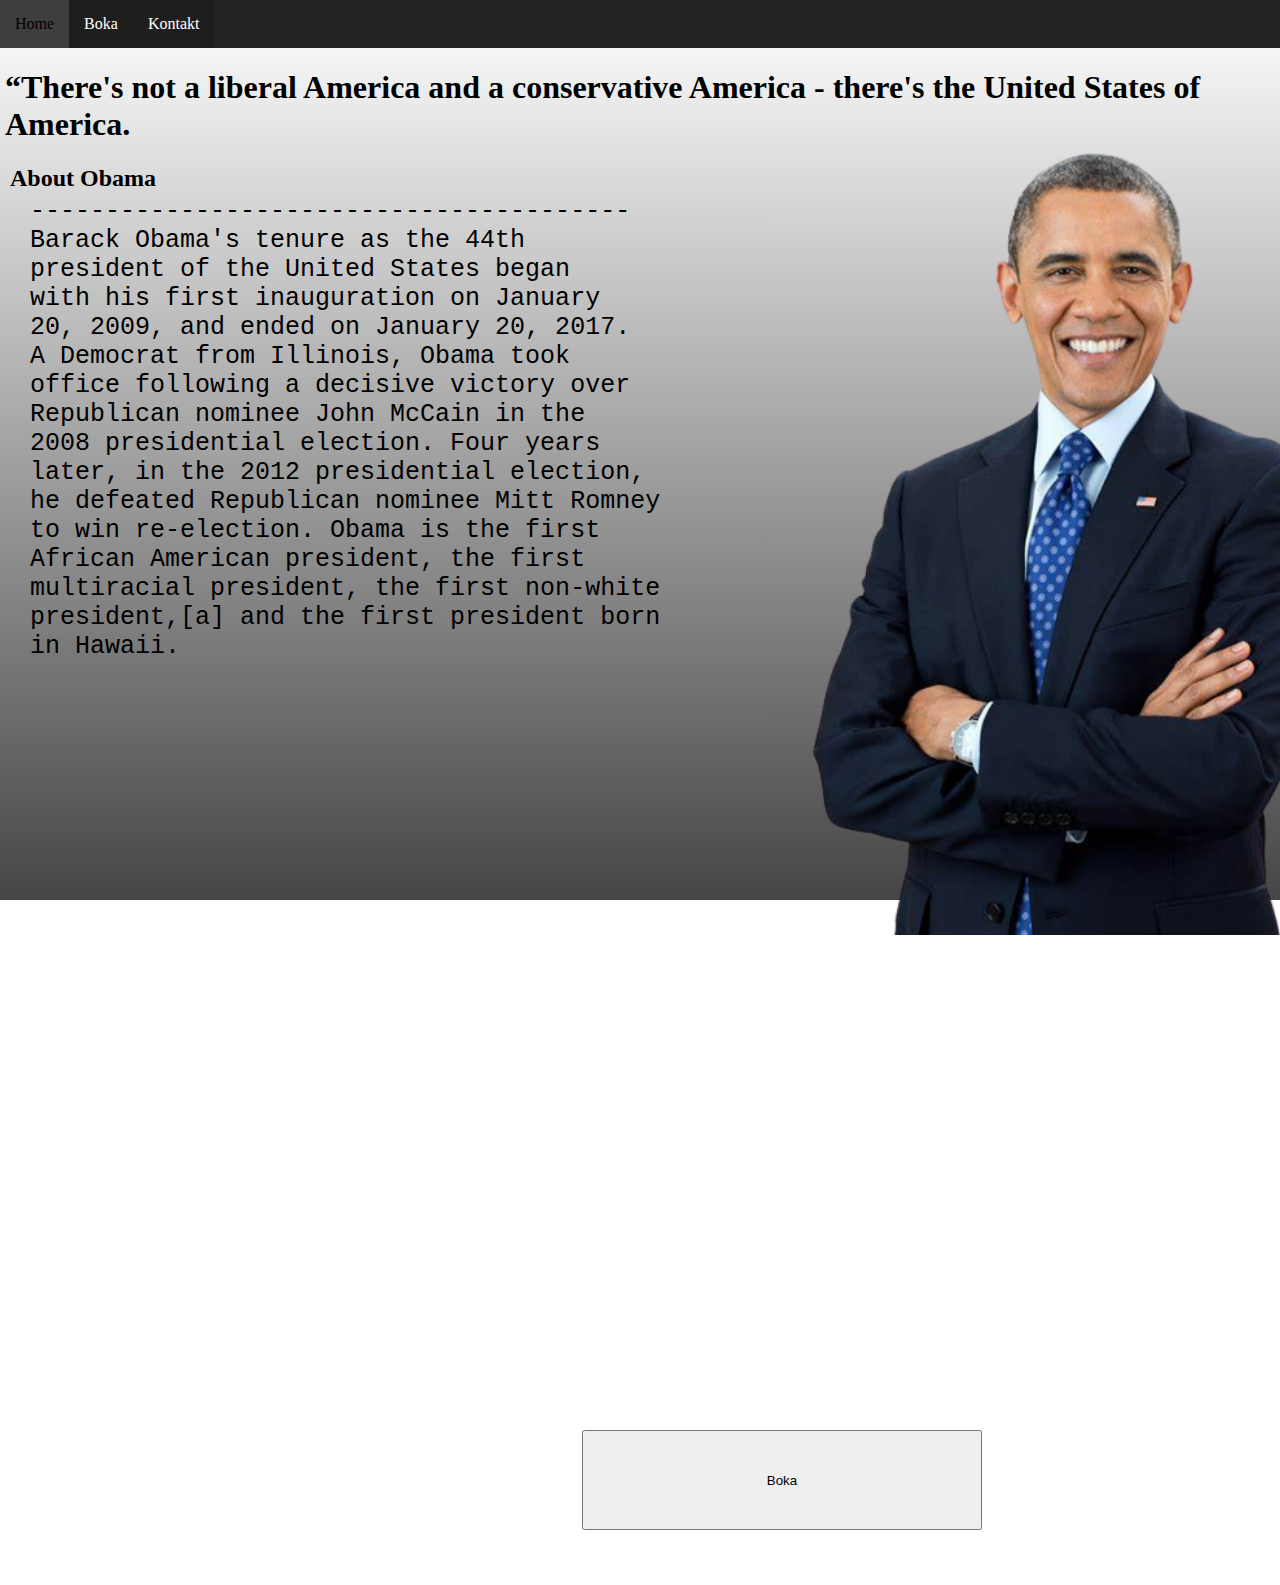
<file: index.html>
<!DOCTYPE html>

<html>
    <head>
        <title>Barack Obama</title>
        <link rel="icon" type="image/jpeg" href="Images/mk.jpeg">
        <link rel="stylesheet" href="style.css">
    </head>

    <body >
            <nav class="navbar">
               <ul>
                 <li><a href="index.html">Home</a></li>
                 <li><a href="boka.html">Boka</a></li>
                 <li><a href="index.html">Kontakt</a></li>
               </ul>
            </nav>

        <main>
            <h1>“There's not a liberal America and a conservative America - there's the United States of America.</h1>
            <h2 id="aboutmaria">About Obama</h2>
            <pre id="mariafacts">
                ----------------------------------------
                Barack Obama's tenure as the 44th 
                president of the United States began 
                with his first inauguration on January 
                20, 2009, and ended on January 20, 2017. 
                A Democrat from Illinois, Obama took 
                office following a decisive victory over 
                Republican nominee John McCain in the 
                2008 presidential election. Four years 
                later, in the 2012 presidential election, 
                he defeated Republican nominee Mitt Romney 
                to win re-election. Obama is the first 
                African American president, the first 
                multiracial president, the first non-white 
                president,[a] and the first president born 
                in Hawaii.
            </pre>
            <img src="Images/obama-removebg-preview.png" id="naturepic">
            <a href="boka.html">
                <button style="height: 100px; width: 400px; position: relative; top: -50px; right: -50px;">
                    Boka
                </button>
            </a>
        </main>
    </body>
</html>
</file>
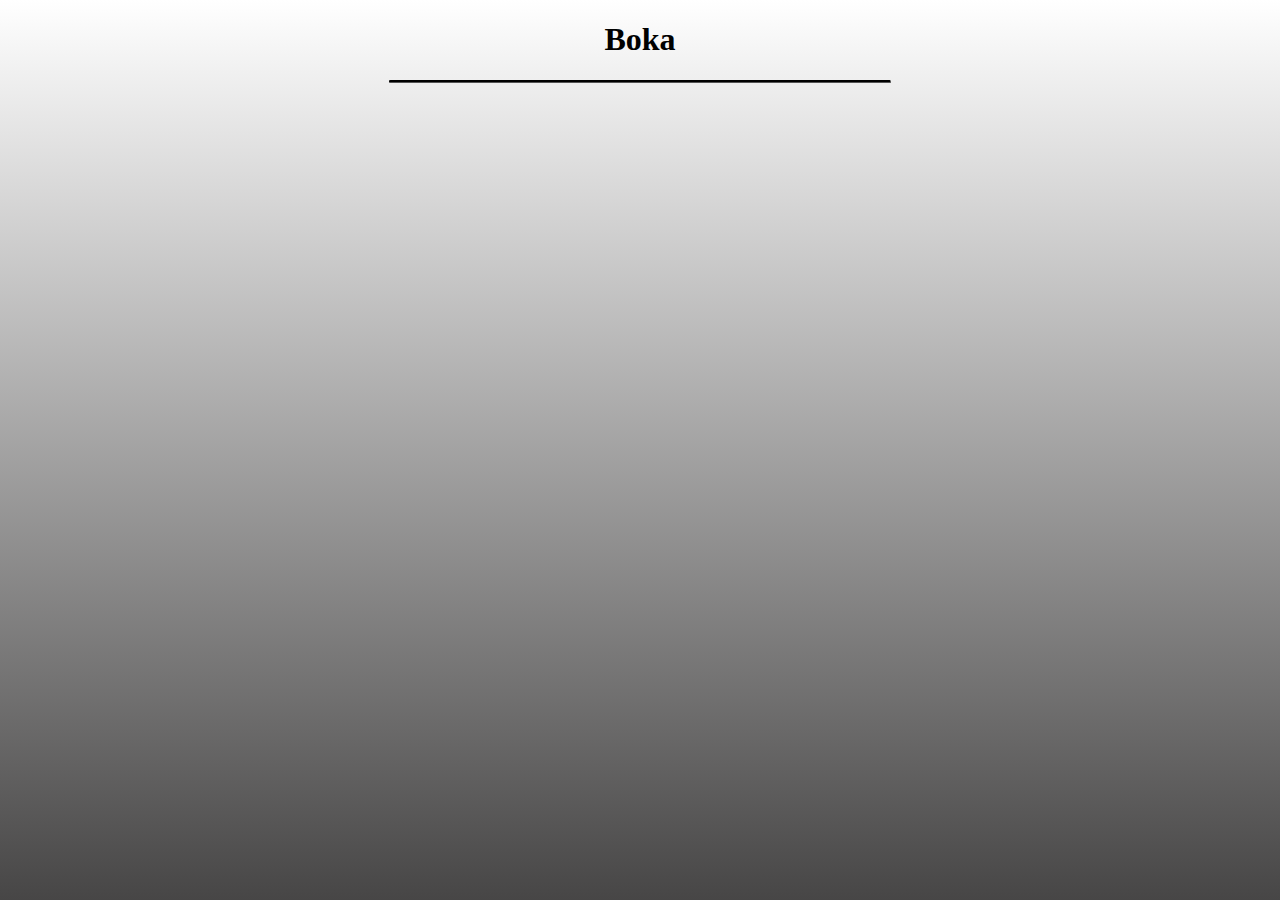
<file: boka.html>
<!DOCTYPE html>

<html>
    <head>
        <title>Boka</title>
        <link rel="stylesheet" href="style.css">
    </head>
    <body>
        <h1 id="bokatext">Boka</h1>
        <hr style="width: 500px; height: 1px; background-color: black; color: black; border-color: black; border-radius: 25px;">
        
    </body>
</html>
</file>
<file: style.css>
body{
    margin: 0px;
    background-image: linear-gradient(rgb(255, 255, 255), #474646);
    background-repeat: no-repeat;
    background-position: center;
    background-attachment: fixed;
}

main{
    margin: 5px;
}


#homeiconn{
   position: relative;
   top: -30px;
   left: 10px;
   width: 50px;
}

#maintext{
    position: relative;
    top: 4px;
    left: 15px;
    color: rgb(255, 255, 255);
    font-family: 'Segoe UI', Tahoma, Geneva, Verdana, sans-serif;
}

#theline{
    border-color: rgb(255, 255, 255);
}



#mariafacts{
    position: relative;
    left: -215px;
    top: -20px;
    font-size: 25px;
    animation-name: slideUp;
    animation-duration: 2s;
}@keyframes slideUp {
    from{transform: translateY(2000px)}
}
.navbar ul{
    list-style-type: none;
    background-color: rgb(34, 34, 34);
    padding: 0px;
    margin: 0px;
    color: white;
    overflow: hidden;
}

.navbar a{
    background-color: rgb(31, 30, 30);
    text-decoration: none;
    padding: 15px;
    display: block;
    text-align: center;
    color: white;
}

.navbar a:hover{
    background-color: rgb(63, 62, 62);
    color: black;
}

.navbar li{
    float: left;
}

#aboutmaria{
    position: relative;
    right: -5px;
    top: 0px; 
}

#aline{
    position: relative;
    top: -100px;  
}

#buttonok{
    font-size: 200px;
}

#naturepic{
    height: 800px;
    position: relative;
    top: -600px;
    right: -800px;
    animation-name: slideLeft;
    animation-duration: 3s;
}
@keyframes slideLeft {
    from{transform: translateX(1500px)}
}

#bokatext{
    text-align: center;
    animation-name: slideDown;
    animation-duration: 2s;
}@keyframes slideDown {
    from{transform: translateY(-200px)}
}
</file>
